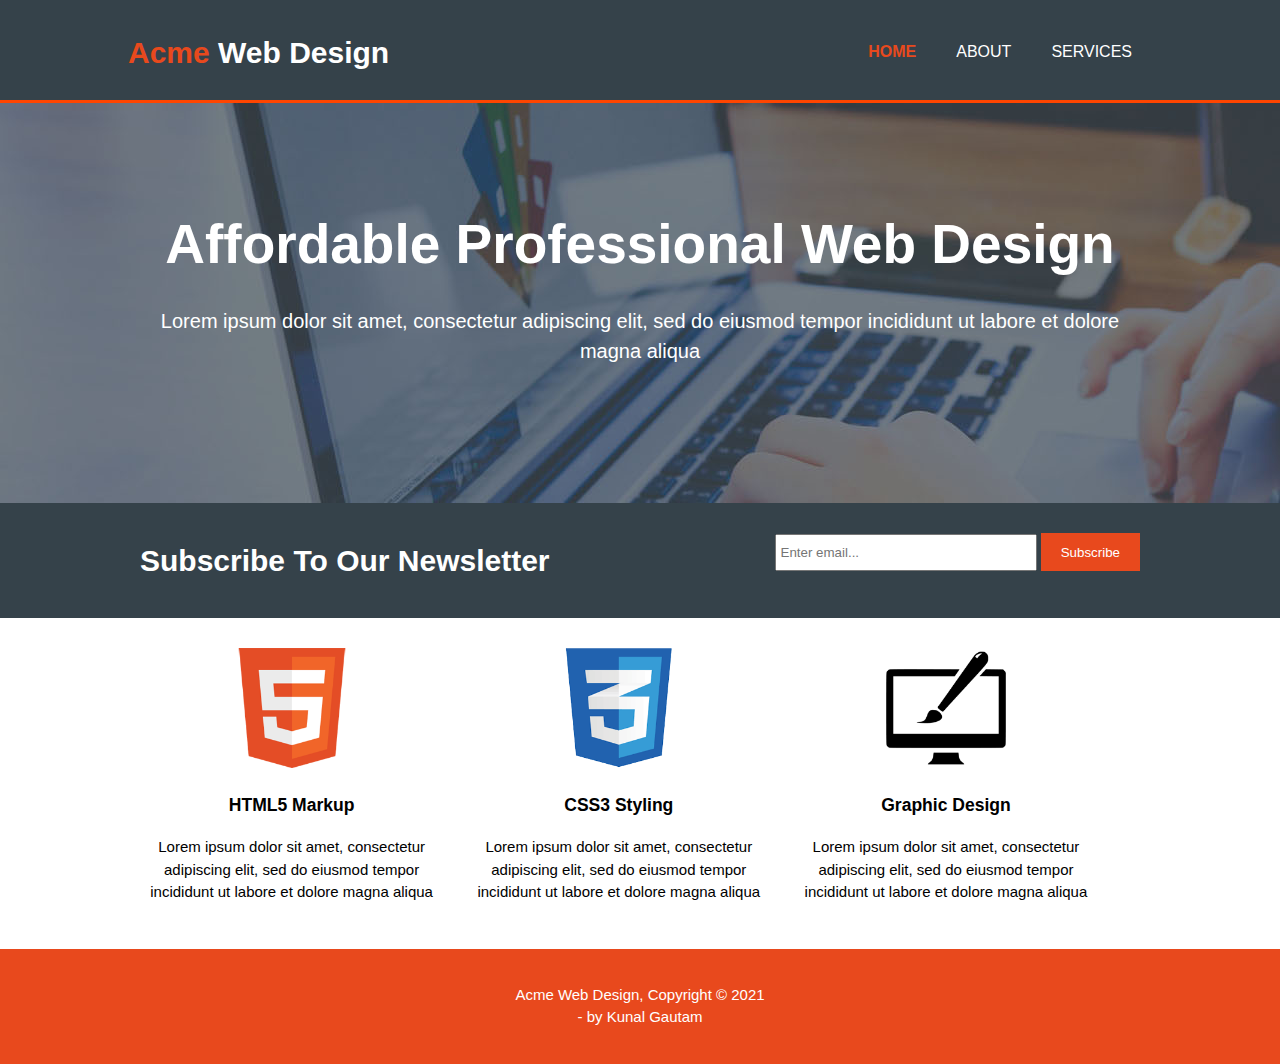
<file: index.html>
<!DOCTYPE html>
<html lang="en">
<head>
    <meta charset="UTF-8">
    <meta name="viewport" content="width=device-width, initial-scale=1.0">
    <link rel="stylesheet" href="style.css">
    <title>Acme Web Design | Welcome</title>
</head>
<body>
    <header>
        <div class="container">
            <div id="branding">
                <h1><span class="highlight">Acme</span> Web Design</h1>
            </div>
            <nav>
                <ul>
                    <li class="current"><a href="index.html">Home</a></li>
                    <li><a href="about.html">About</a></li>
                    <li><a href="services.html">Services</a></li>
                </ul>
            </nav>
        </div>    
    </header> 
    
    <section id="showcase">
        <div class="container">
            <h1>Affordable Professional Web Design</h1>
            <p>Lorem ipsum dolor sit amet, consectetur adipiscing elit, sed do eiusmod tempor incididunt ut labore et dolore magna aliqua</p>
        </div>
    </section>

    <section id="newsletter">
        <div class="container">
            <h1>Subscribe To Our Newsletter</h1>
            <form>
                <input type="email" name="" id="" placeholder="Enter email...">
                <button type="submit" class="button_1">Subscribe</button>
            </form>
        </div>
    </section>

    <section id="boxes">
        <div class="container">
            <div class="box">
                <img src="images/logo_html.png" alt="">
                <h3>HTML5 Markup</h3>
                <p>Lorem ipsum dolor sit amet, consectetur adipiscing elit, sed do eiusmod tempor incididunt ut labore et dolore magna aliqua</p>
            </div>
            <div class="box">
                <img src="images/logo_css.png" alt="">
                <h3>CSS3 Styling</h3>
                <p>Lorem ipsum dolor sit amet, consectetur adipiscing elit, sed do eiusmod tempor incididunt ut labore et dolore magna aliqua</p>
            </div>
            <div class="box">
                <img src="images/logo_brush.png" alt="">
                <h3>Graphic Design</h3>
                <p>Lorem ipsum dolor sit amet, consectetur adipiscing elit, sed do eiusmod tempor incididunt ut labore et dolore magna aliqua</p>
            </div>
        </div>
    </section>
    
    <footer>
        <p>Acme Web Design, Copyright &copy; 2021
            <br>- by Kunal Gautam
        </p>
    </footer>
</body>
</html>
</file>
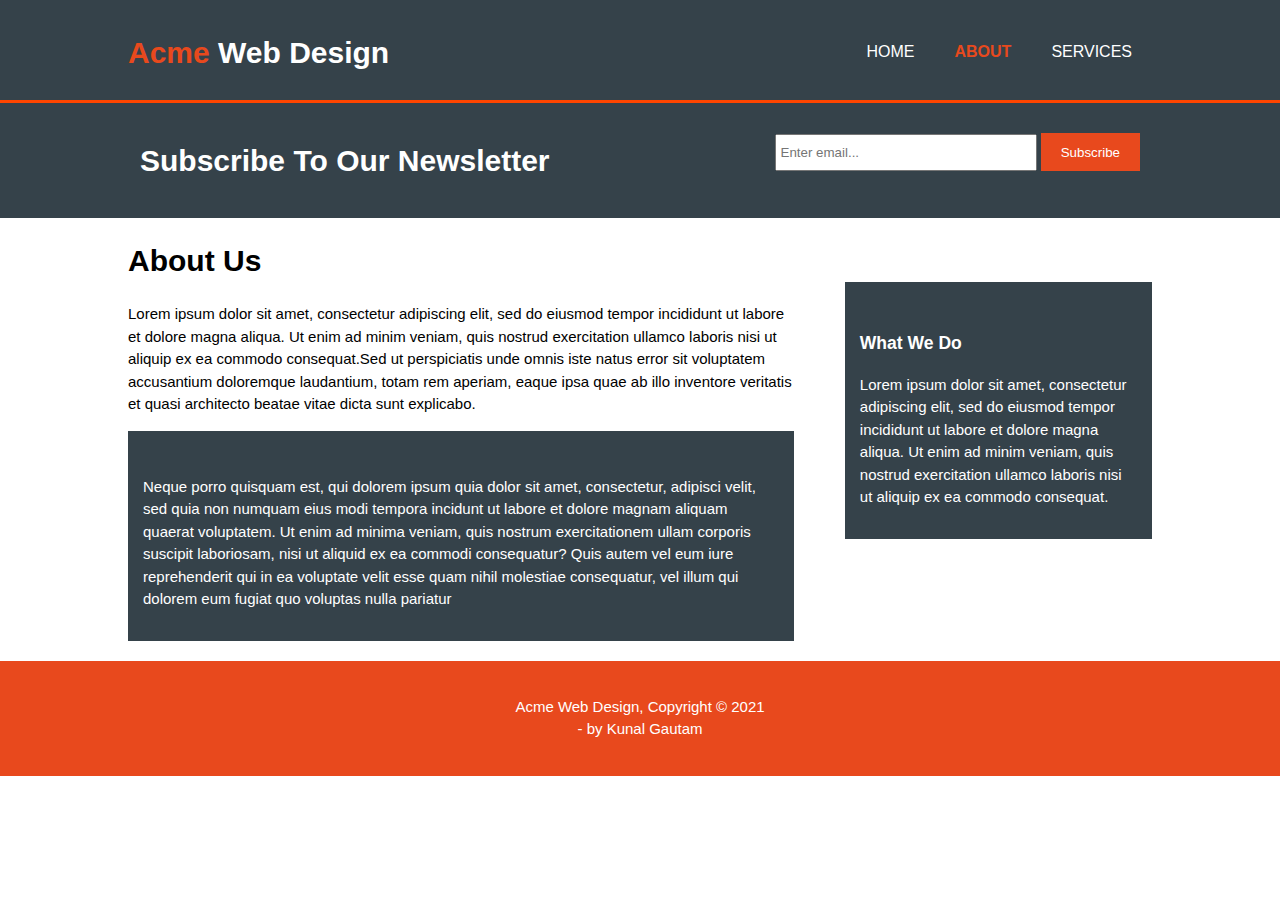
<file: about.html>
<!DOCTYPE html>
<html lang="en">
<head>
    <meta charset="UTF-8">
    <meta name="viewport" content="width=device-width, initial-scale=1.0">
    <link rel="stylesheet" href="style.css">
    <title>Acme Web Design | About</title>
</head>
<body>
    <header>
        <div class="container">
            <div id="branding">
                <h1><span class="highlight">Acme</span> Web Design</h1>
            </div>
            <nav>
                <ul>
                    <li><a href="index.html">Home</a></li>
                    <li class="current"><a href="about.html">About</a></li>
                    <li><a href="services.html">Services</a></li>
                </ul>
            </nav>
        </div>    
    </header> 

    <section id="newsletter">
        <div class="container">
            <h1>Subscribe To Our Newsletter</h1>
            <form>
                <input type="email" name="" id="" placeholder="Enter email...">
                <button type="submit" class="button_1">Subscribe</button>
            </form>
        </div>
    </section>

    <section id="main">
        <div class="container">
           <article id="main-col">
               <h1 class="page-title">About Us</h1>
               <p>Lorem ipsum dolor sit amet, consectetur adipiscing elit, sed do eiusmod tempor incididunt ut labore et dolore magna aliqua. Ut enim ad minim veniam, quis nostrud exercitation ullamco laboris nisi ut aliquip ex ea commodo consequat.Sed ut perspiciatis unde omnis iste natus error sit voluptatem accusantium doloremque laudantium, totam rem aperiam, eaque ipsa quae ab illo inventore veritatis et quasi architecto beatae vitae dicta sunt explicabo. </p>
               <div class="dark">
                <p> Neque porro quisquam est, qui dolorem ipsum quia dolor sit amet, consectetur, adipisci velit, sed quia non numquam eius modi tempora incidunt ut labore et dolore magnam aliquam quaerat voluptatem. Ut enim ad minima veniam, quis nostrum exercitationem ullam corporis suscipit laboriosam, nisi ut aliquid ex ea commodi consequatur? Quis autem vel eum iure reprehenderit qui in ea voluptate velit esse quam nihil molestiae consequatur, vel illum qui dolorem eum fugiat quo voluptas nulla pariatur</p>
               </div>
           </article>

           <aside id="sidebar">
            <div class="dark">
               <h3>What We Do</h3>
               <p>Lorem ipsum dolor sit amet, consectetur adipiscing elit, sed do eiusmod tempor incididunt ut labore et dolore magna aliqua. Ut enim ad minim veniam, quis nostrud exercitation ullamco laboris nisi ut aliquip ex ea commodo consequat.</p> 
            </div>
           </aside>
        </div>
    </section>
    
    <footer>
        <p>Acme Web Design, Copyright &copy; 2021
            <br>- by Kunal Gautam
        </p>
    </footer>
</body>
</html>
</file>
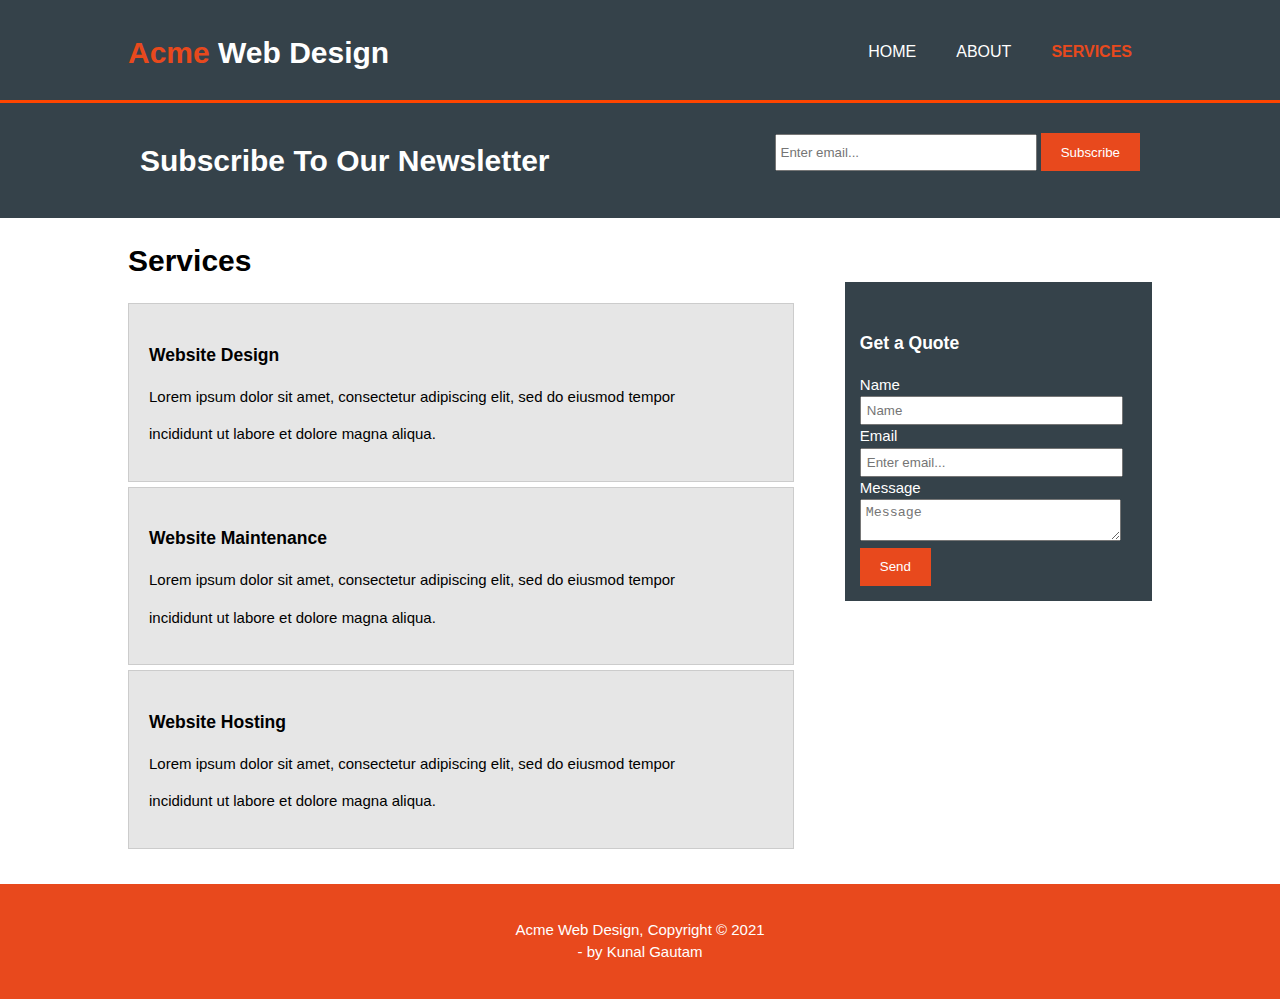
<file: services.html>
<!DOCTYPE html>
<html lang="en">
<head>
    <meta charset="UTF-8">
    <meta name="viewport" content="width=device-width, initial-scale=1.0">
    <link rel="stylesheet" href="style.css">
    <title>Acme Web Design | Services</title>
</head>
<body>
    <header>
        <div class="container">
            <div id="branding">
                <h1><span class="highlight">Acme</span> Web Design</h1>
            </div>
            <nav>
                <ul>
                    <li><a href="index.html">Home</a></li>
                    <li><a href="about.html">About</a></li>
                    <li class="current"><a href="services.html">Services</a></li>
                </ul>
            </nav>
        </div>    
    </header> 

    <section id="newsletter">
        <div class="container">
            <h1>Subscribe To Our Newsletter</h1>
            <form>
                <input type="email" name="" id="" placeholder="Enter email...">
                <button type="submit" class="button_1">Subscribe</button>
            </form>
        </div>
    </section>

    <section id="main">
        <div class="container">
           <article id="main-col">
               <h1 class="page-title">Services</h1>
                <ul id="services">
                    <li>
                        <h3>Website Design</h3>
                        <p>Lorem ipsum dolor sit amet, consectetur adipiscing elit, sed do eiusmod tempor </p>
                        <p>incididunt ut labore et dolore magna aliqua.</p>
                    </li>
                    <li>
                        <h3>Website Maintenance</h3>
                        <p>Lorem ipsum dolor sit amet, consectetur adipiscing elit, sed do eiusmod tempor </p>
                        <p>incididunt ut labore et dolore magna aliqua.</p>
                    </li>
                    <li>
                        <h3>Website Hosting</h3>
                        <p>Lorem ipsum dolor sit amet, consectetur adipiscing elit, sed do eiusmod tempor </p>
                        <p>incididunt ut labore et dolore magna aliqua.</p>
                    </li>
                </ul>
           </article>

           <aside id="sidebar">
            <div class="dark">
               <h3>Get a Quote</h3>
                <form class="quote">
                    <div>
                        <label>Name</label><br>
                        <input type="name" placeholder="Name">
                    </div>
                    <div>
                        <label for="">Email</label><br>
                        <input type="email" name="" id="" placeholder="Enter email...">
                    </div>
                    <div>
                        <label for="">Message</label><br>
                        <textarea placeholder="Message"></textarea>
                    </div>
                    <button class="button_1">Send</button>
                </form>
            </div>
           </aside>
        </div>
    </section>
    
    <footer>
        <p>Acme Web Design, Copyright &copy; 2021
            <br>- by Kunal Gautam
        </p>
    </footer>
</body>
</html>
</file>
<file: style.css>
body{
    font-family: Arial, Helvetica, sans-serif;
    font-size: 15px;
    line-height: 1.5;
    margin: 0;
    padding: 0;
    /* Shortcut */
    /* font: 15px/1.5 Arial, Helvetica, sans-serif; */
}

/* Global */
.container{
    width: 80%;
    margin: auto;
    overflow: hidden;
}

.button_1{
    height: 38px;
    background: #e8491d;
    border: 0;
    padding: 0 20px 0;
    color: white;
}

.dark{
    padding: 15px;
    background: #35424a;
    color: white;
    padding-top: 30px;
    min-height: 70px;
}


/* Header */
header{
    background: #35424a;
    color: white;
    padding-top: 30px;
    min-height: 70px;
    border-bottom: orangered 3px solid;
}

header a{
    color: white;
    text-decoration: none;
    text-transform: uppercase;
    font-size: 16px;
}

header ul{
    margin: 0;
    padding: 0;
}

header li{
    float: left;
    display: inline;
    padding: 0 20px 0;
}

header #branding{
    float: left;
}

header #branding h1{
    margin: 0;
}

header nav{
    float: right;
    margin-top: 10px;
}

header .highlight, header .current a{
    color: #e8491d;
    font-weight: bold;
}

header a:hover{
    color:  orangered;
    font-weight: bold;
}

/* Showcase */
#showcase{
    min-height: 400px;
    background: url('images/showcase.jpg') no-repeat 0;
    text-align: center;
    color: white;
}

#showcase h1{
    margin-top: 100px;
    font-size: 55px;
    margin-bottom: 10px;
}

#showcase p{
    font-size:20px;
  }

/* Newsletter */
#newsletter{
    padding: 15px;
    color:white;
    background-color: #35424a;
}

#newsletter h1{
    float: left;
}

#newsletter form{
    float: right;
    margin-top: 15px;
}

#newsletter input[type="email"]{
    padding: 4px;
    height: 25px;
    width: 250px;
}


/* Boxes */
#boxes{
    margin-top: 20px;
}

#boxes .box{
    float: left;
    width: 30%;
    text-align: center;
    padding: 10px;
}

#boxes .box img{
    width: 120px;
}

/* Sidebar in About Us */
aside#sidebar{
    float: right;
    width: 30%;
    margin-top: 10px;
}

aside#sidebar .quote input, aside#sidebar .quote textarea{
    width: 90%;
    padding: 5px;
}
aside#sidebar{
    margin-top: 4rem;
}

/* Main-col in About Us */
#main-col{
    float: left;
    width: 65%;
}


ul#services li{
    list-style: none;
    padding:20px;
    border: #cccccc solid 1px;
    margin-bottom:5px;
    background:#e6e6e6;
    margin-left: -40px;
    
}

/* footer */
footer{
    color: white;
    padding: 20px;
    margin-top: 20px;
    background-color: #e8491d;
    text-align: center;
}


/* Media Queries */
@media(max-width: 768px){
   header #branding,
   header nav,
   header nav li,
   #newsletter h1,
   #newsletter form,
   #boxes .box,
   article#main-col,
   aside#sidebar
   {
       float: none;
       text-align: center;
       width: 100%;
   }

   header{
        padding-bottom: 20px;
    }

    #showcase h1{
        margin-top: 40px;
    }

   #newsletter button, .quote button{
       display: block;
       width: 100%;
   }

   #newsletter form input[type="email"]{
     width: 100%;
     margin-bottom: 5px;  
   }

}
</file>
